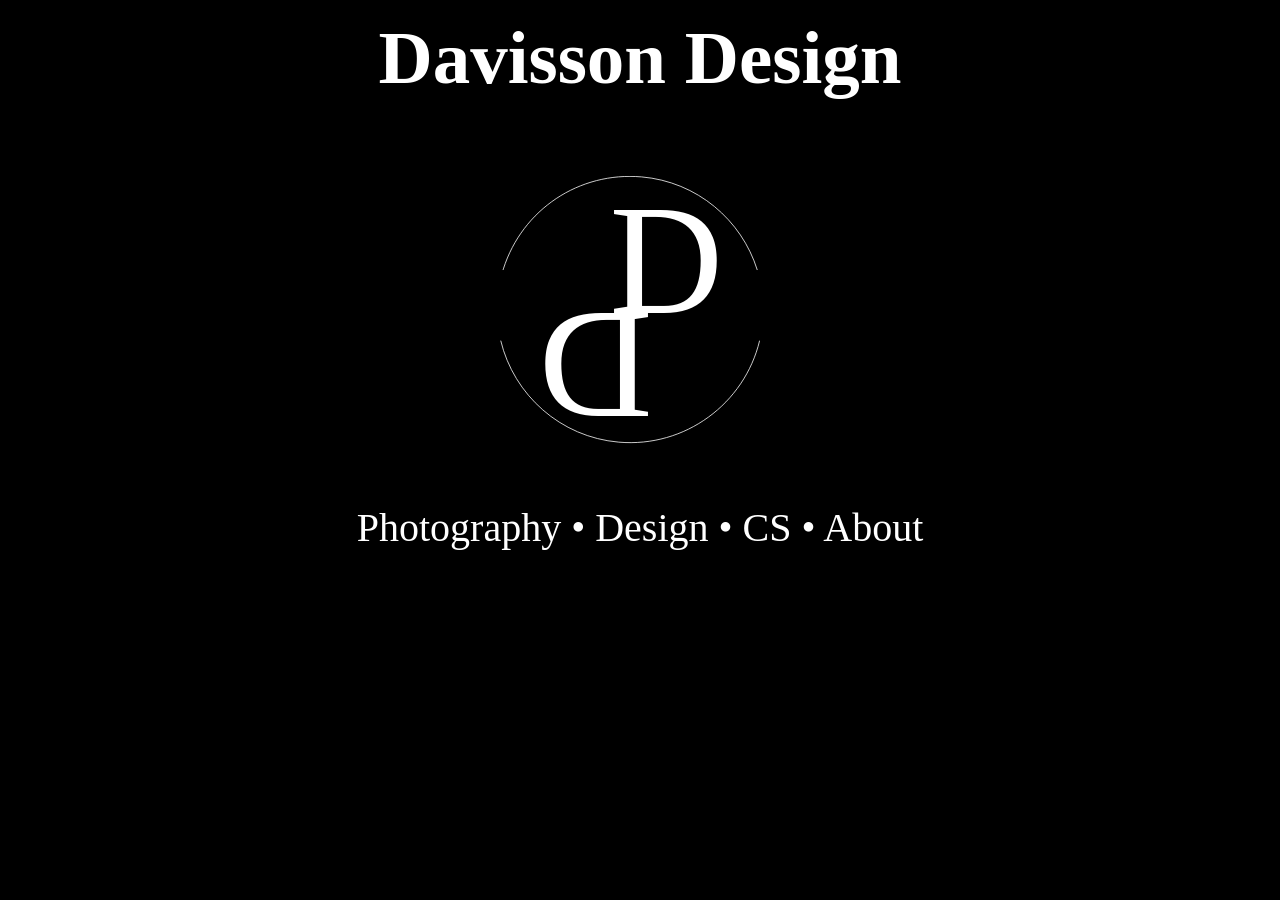
<file: index.html>
<!DOCTYPE html>
<html lang="en">

<head>
    <meta charset="UTF-8">
    <meta http-equiv="X-UA-Compatible" content="IE=edge">
    <meta name="viewport" content="width=device-width, initial-scale=1.0">
    <title>Davisson Design</title>
    <link rel="stylesheet" href="css/styles.css">
    <link type="text/css" rel="stylesheet" href="node_modules/lightgallery/css/lightgallery.css" />
</head>

<body id="home">
    <section id="title">
        <h1>Davisson Design</h1>
    </section>
    <section id="logo">
        <img src="assets/Asset 1.svg" alt="logo">
    </section>
    <section id="links">
        <p id="links"> <a href="photography.html">Photography</a> &bull; <a href="design.html">Design</a> &bull;
            <a href="compsci.html">CS</a> &bull; <a href="about.html">About</a></p>
    </section>
</body>

</html>
</file>
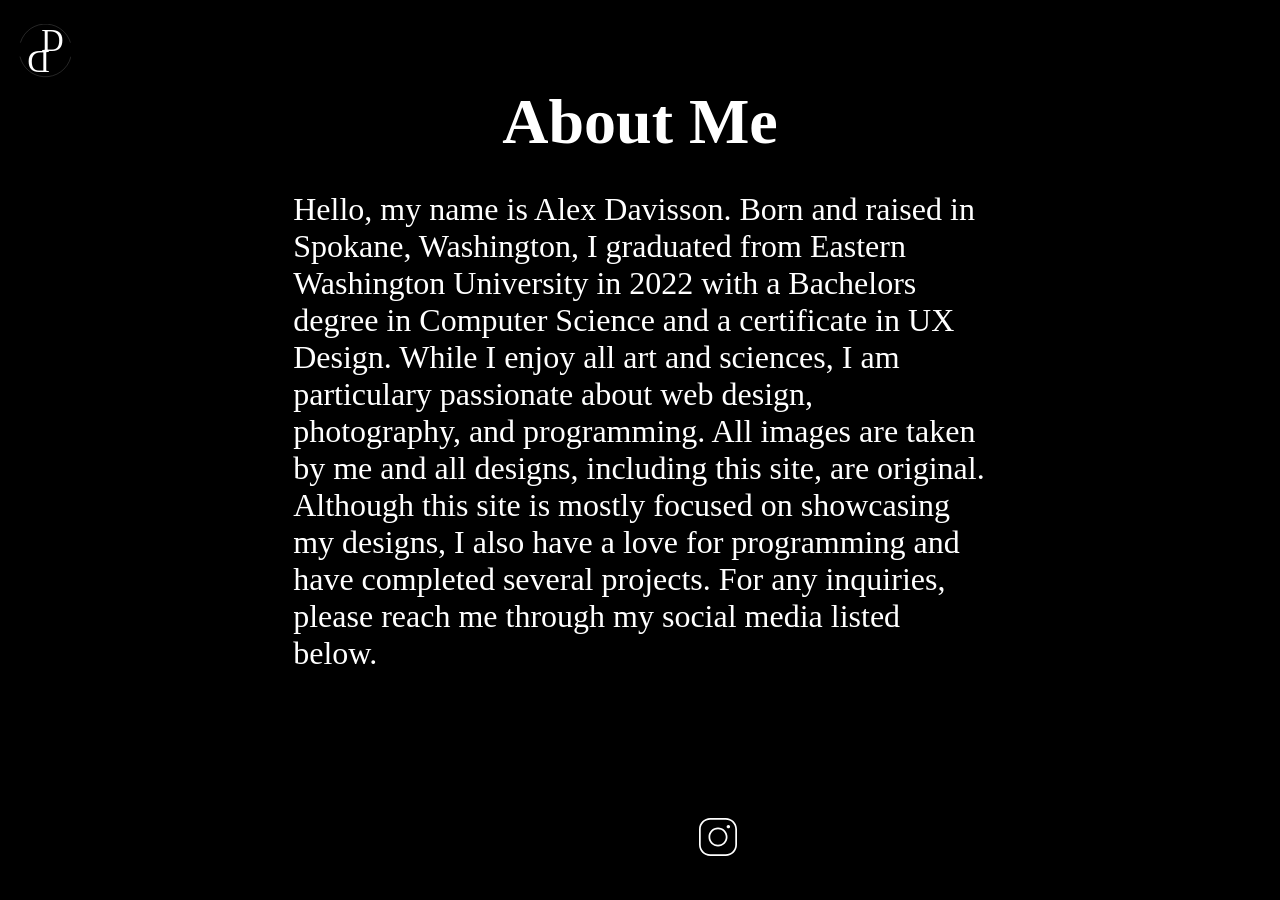
<file: about.html>
<!DOCTYPE html>
<html lang="en">

<head>
    <meta charset="UTF-8">
    <meta http-equiv="X-UA-Compatible" content="IE=edge">
    <meta name="viewport" content="width=device-width, initial-scale=1.0">
    <title>About</title>
    <link rel="stylesheet" href="css/styles.css">
</head>

<body id="about">

    <nav>
        <a href="index.html"> <img src="assets/Asset 1.svg" alt="logo"></a>
    </nav>

    <section id="words">
        <h1>About Me</h1>
        <section id="subwords">
            <p>Hello, my name is Alex Davisson. Born and raised in Spokane, Washington, I graduated from Eastern Washington University in 2022 with a Bachelors degree in Computer Science and a certificate in UX Design. While I enjoy all art and sciences,
                I am particulary passionate about web design, photography, and programming. All images are taken by me and all designs, including this site, are original. Although this site is mostly focused on showcasing my designs, I also have a love
                for programming and have completed several projects. For any inquiries, please reach me through my social media listed below.</p>
        </section>

    </section>

    <footer>
        <a href="#" onclick="window.open('https://github.com/AlexD4612', '_blank');"><img class="socials" id="gh" src="assets/github.svg" alt="github"></a>
        <a href="#" onclick="window.open('https://www.instagram.com/davissondesign', '_blank');"><img class="socials" id="ig" src="assets/ig.svg" alt="instagram"></a>
    </footer>

</body>

</html>
</file>
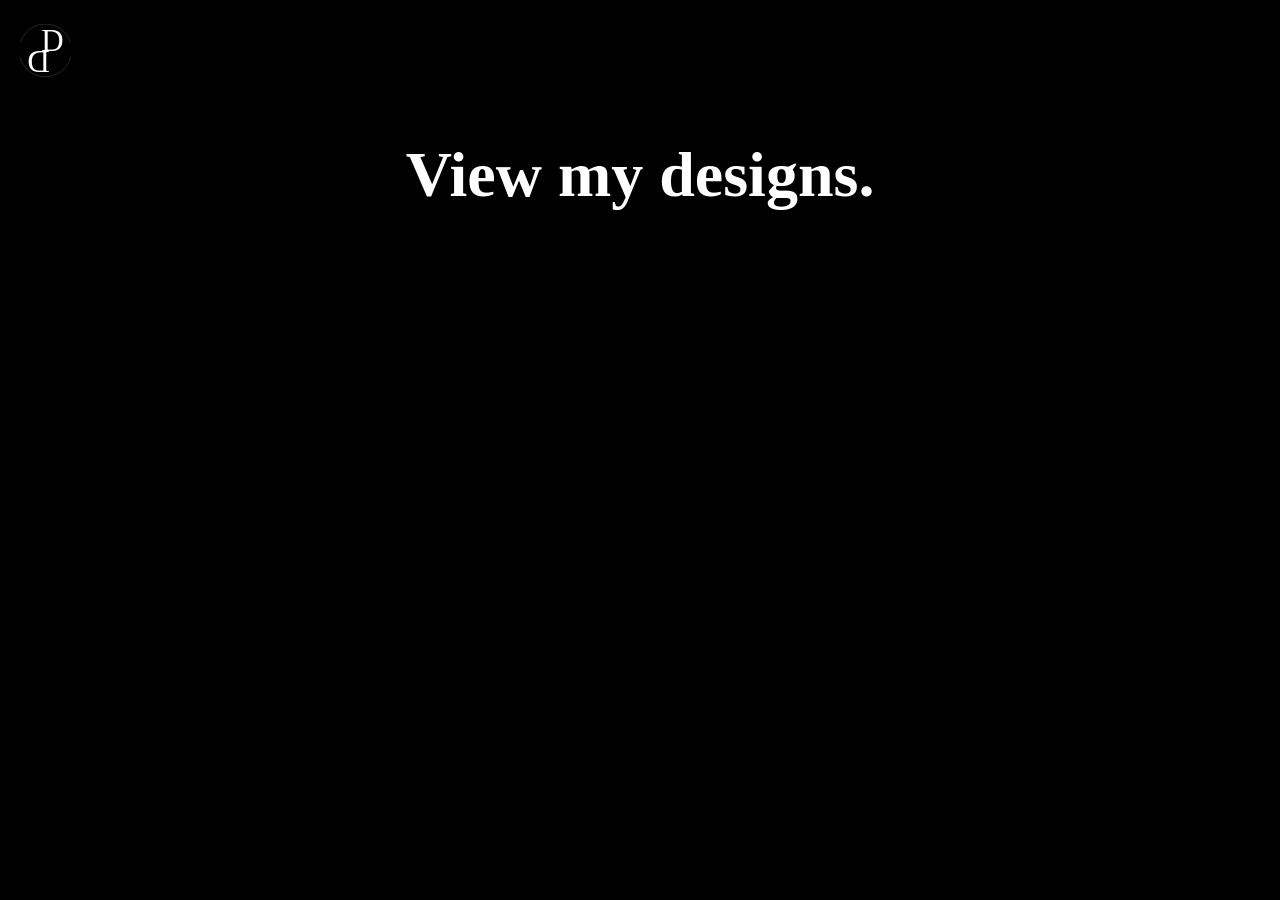
<file: design.html>
<!DOCTYPE html>
<html lang="en">

<head>
    <meta charset="UTF-8">
    <meta http-equiv="X-UA-Compatible" content="IE=edge">
    <meta name="viewport" content="width=device-width, initial-scale=1.0">
    <title>Design</title>
    <link rel="stylesheet" href="css/styles.css">

</head>

<body id="design">

    <nav>
        <a href="index.html"> <img src="assets/Asset 1.svg" alt="logo"></a>
    </nav>
    <section id="desn">
        <h1>View my designs.</h1>

        <svg version="1.1" xmlns="http://www.w3.org/2000/svg" xmlns:xlink="http://www.w3.org/1999/xlink" viewBox="0 0 648 394">
            <image class="desnux" width="648" height="394" href="assets/Designs.svg"></image> <a xlink:href="index.html">
              <rect id="designlink1" x="0" y="0" fill="#fff" opacity="0" width="325" height="223"></rect>
            </a><a href="design.html">
              <rect id="designlink2" x="324" y="0" fill="#fff" opacity="0" width="324" height="224"></rect>
            </a><a href="photography.html">
              <rect  id="designlink3"  x="0" y="224" fill="#fff" opacity="0" width="648" height="170"></rect>
            </a>
          </svg>

    </section>


    <section>



    </section>
    <script src="js/scripts.js"></script>
</body>

</html>
</file>
<file: css/styles.css>
body {
    background: black !important;
    display: flex;
    flex-direction: column;
    align-content: center;
    justify-content: center;
}

body#home {
    height: 100%;
    width: 100%;
    padding: 0px;
    margin: 0px;
    overflow: hidden;
}

rect#designlink1:hover {
    fill: black;
    stroke: white;
}

section#desn {
    align-self: center;
}

body#about {
    display: flex;
    flex-direction: column;
    justify-content: center;
}

p,
h1,
h2 {
    color: white;
    font-family: "Josefin Sans Light";
    text-align: center;
}

h2 {
    font-size: 3em;
}

body#design h1 {
    font-size: 4em;
}

section#title h1 {
    padding: .2em 0 1em 0;
    margin: 0;
}

a {
    color: white;
    text-decoration: none;
}

nav {
    pointer-events: none;
}

nav img {
    pointer-events: auto;
}

img#me {
    padding: 1em 0;
    width: 50%;
    align-self: center;
}

div#lightgallery img {
    width: 300px;
    height: auto;
}

div#lightgallery img:hover {
    cursor: pointer;
}

h1#gal {
    font-size: 3em;
}

div#lightgallery {
    display: grid;
    grid-template-columns: auto auto;
    justify-content: center;
    align-content: center;
    row-gap: 1em;
    column-gap: 2em;
}

.itemCol1 {
    grid-column: 1;
}

.itemCol2 {
    grid-column: 1;
}

.itemCol2 {
    grid-column: 2;
}

.itemRow2 {
    grid-row: 2;
}

nav a {
    width: 100%;
    padding-top: 1em;
}

section#logo {
    display: flex;
    flex-direction: row;
    justify-content: center;
}

section#logo img {
    width: 25%;
    padding-bottom: 0;
    margin-bottom: 0;
    padding-right: 5em;
}

nav {
    display: flex;
    justify-content: flex-start;
}

nav img {
    width: 5%;
}

section#title h1 {
    font-size: 75px;
}

section#links p {
    font-size: 40px;
}

section#words {
    display: flex;
    flex-direction: column;
    align-content: flex-start;
    text-align: left;
}

section#words h1 {
    font-size: 4em;
    margin-top: 0;
    margin-bottom: 0;
}

section#words p {
    font-size: 2em;
    align-self: flex-start;
    padding-left: 2em;
    padding-right: 2em;
    text-align: left;
    overflow: hidden;
    text-overflow: ellipsis;
}

section#subwords {
    width: 65%;
    align-self: center;
}

img#ig {
    width: 3%;
}

img#gh {
    width: 12%;
}

img#tik {
    width: 4%;
    padding-top: 1em;
}

footer {
    display: block;
    width: 100%;
    align-self: center;
    text-align: center;
}

.header .lead {
    max-width: 620px;
}

.gallery-item {
    width: 200px;
    padding: 5px;
}

.gallery-container {
    width: 500px;
    height: 500px;
    margin: 0 auto;
}

@media (min-width:320px) {
    /* smartphones, iPhone, portrait 480x320 phones */
}

@media (min-width:481px) {
    /* portrait e-readers (Nook/Kindle), smaller tablets @ 600 or @ 640 wide. */
}

@media (min-width:641px) {}

@media (min-width:961px) {}
</file>
<file: node_modules/lightgallery/css/lightgallery.css>
@font-face {
  font-family: 'lg';
  src: url("../fonts/lg.woff2?io9a6k") format("woff2"), url("../fonts/lg.ttf?io9a6k") format("truetype"), url("../fonts/lg.woff?io9a6k") format("woff"), url("../fonts/lg.svg?io9a6k#lg") format("svg");
  font-weight: normal;
  font-style: normal;
  font-display: block;
}

.lg-icon {
  /* use !important to prevent issues with browser extensions that change fonts */
  font-family: 'lg' !important;
  speak: never;
  font-style: normal;
  font-weight: normal;
  font-variant: normal;
  text-transform: none;
  line-height: 1;
  /* Better Font Rendering =========== */
  -webkit-font-smoothing: antialiased;
  -moz-osx-font-smoothing: grayscale;
}

.lg-container {
  font-family: system-ui, -apple-system, 'Segoe UI', Roboto, 'Helvetica Neue', Arial, 'Noto Sans', 'Liberation Sans', sans-serif, 'Apple Color Emoji', 'Segoe UI Emoji', 'Segoe UI Symbol', 'Noto Color Emoji';
}

.lg-next,
.lg-prev {
  background-color: rgba(0, 0, 0, 0.45);
  border-radius: 2px;
  color: #999;
  cursor: pointer;
  display: block;
  font-size: 22px;
  margin-top: -10px;
  padding: 8px 10px 9px;
  position: absolute;
  top: 50%;
  z-index: 1080;
  outline: none;
  border: none;
}

.lg-next.disabled,
.lg-prev.disabled {
  opacity: 0 !important;
  cursor: default;
}

.lg-next:hover:not(.disabled),
.lg-prev:hover:not(.disabled) {
  color: #fff;
}

.lg-single-item .lg-next, .lg-single-item
.lg-prev {
  display: none;
}

.lg-next {
  right: 20px;
}

.lg-next:before {
  content: '\e095';
}

.lg-prev {
  left: 20px;
}

.lg-prev:after {
  content: '\e094';
}

@-webkit-keyframes lg-right-end {
  0% {
    left: 0;
  }
  50% {
    left: -30px;
  }
  100% {
    left: 0;
  }
}

@-moz-keyframes lg-right-end {
  0% {
    left: 0;
  }
  50% {
    left: -30px;
  }
  100% {
    left: 0;
  }
}

@-ms-keyframes lg-right-end {
  0% {
    left: 0;
  }
  50% {
    left: -30px;
  }
  100% {
    left: 0;
  }
}

@keyframes lg-right-end {
  0% {
    left: 0;
  }
  50% {
    left: -30px;
  }
  100% {
    left: 0;
  }
}

@-webkit-keyframes lg-left-end {
  0% {
    left: 0;
  }
  50% {
    left: 30px;
  }
  100% {
    left: 0;
  }
}

@-moz-keyframes lg-left-end {
  0% {
    left: 0;
  }
  50% {
    left: 30px;
  }
  100% {
    left: 0;
  }
}

@-ms-keyframes lg-left-end {
  0% {
    left: 0;
  }
  50% {
    left: 30px;
  }
  100% {
    left: 0;
  }
}

@keyframes lg-left-end {
  0% {
    left: 0;
  }
  50% {
    left: 30px;
  }
  100% {
    left: 0;
  }
}

.lg-outer.lg-right-end .lg-object {
  -webkit-animation: lg-right-end 0.3s;
  -o-animation: lg-right-end 0.3s;
  animation: lg-right-end 0.3s;
  position: relative;
}

.lg-outer.lg-left-end .lg-object {
  -webkit-animation: lg-left-end 0.3s;
  -o-animation: lg-left-end 0.3s;
  animation: lg-left-end 0.3s;
  position: relative;
}

.lg-toolbar {
  z-index: 1082;
  left: 0;
  position: absolute;
  top: 0;
  width: 100%;
}

.lg-media-overlap .lg-toolbar {
  background-image: linear-gradient(0deg, rgba(0, 0, 0, 0), rgba(0, 0, 0, 0.4));
}

.lg-toolbar .lg-icon {
  color: #999;
  cursor: pointer;
  float: right;
  font-size: 24px;
  height: 47px;
  line-height: 27px;
  padding: 10px 0;
  text-align: center;
  width: 50px;
  text-decoration: none !important;
  outline: medium none;
  will-change: color;
  -webkit-transition: color 0.2s linear;
  -o-transition: color 0.2s linear;
  transition: color 0.2s linear;
  background: none;
  border: none;
  box-shadow: none;
}

.lg-toolbar .lg-icon.lg-icon-18 {
  font-size: 18px;
}

.lg-toolbar .lg-icon:hover {
  color: #fff;
}

.lg-toolbar .lg-close:after {
  content: '\e070';
}

.lg-toolbar .lg-maximize {
  font-size: 22px;
}

.lg-toolbar .lg-maximize:after {
  content: '\e90a';
}

.lg-toolbar .lg-download:after {
  content: '\e0f2';
}

.lg-sub-html {
  color: #eee;
  font-size: 16px;
  padding: 10px 40px;
  text-align: center;
  z-index: 1080;
  opacity: 0;
  -webkit-transition: opacity 0.2s ease-out 0s;
  -o-transition: opacity 0.2s ease-out 0s;
  transition: opacity 0.2s ease-out 0s;
}

.lg-sub-html h4 {
  margin: 0;
  font-size: 13px;
  font-weight: bold;
}

.lg-sub-html p {
  font-size: 12px;
  margin: 5px 0 0;
}

.lg-sub-html a {
  color: inherit;
}

.lg-sub-html a:hover {
  text-decoration: underline;
}

.lg-media-overlap .lg-sub-html {
  background-image: linear-gradient(180deg, rgba(0, 0, 0, 0), rgba(0, 0, 0, 0.6));
}

.lg-item .lg-sub-html {
  position: absolute;
  bottom: 0;
  right: 0;
  left: 0;
}

.lg-error-msg {
  font-size: 14px;
  color: #999;
}

.lg-counter {
  color: #999;
  display: inline-block;
  font-size: 16px;
  padding-left: 20px;
  padding-top: 12px;
  height: 47px;
  vertical-align: middle;
}

.lg-closing .lg-toolbar,
.lg-closing .lg-prev,
.lg-closing .lg-next,
.lg-closing .lg-sub-html {
  opacity: 0;
  -webkit-transition: -webkit-transform 0.08 cubic-bezier(0, 0, 0.25, 1) 0s, opacity 0.08 cubic-bezier(0, 0, 0.25, 1) 0s, color 0.08 linear;
  -moz-transition: -moz-transform 0.08 cubic-bezier(0, 0, 0.25, 1) 0s, opacity 0.08 cubic-bezier(0, 0, 0.25, 1) 0s, color 0.08 linear;
  -o-transition: -o-transform 0.08 cubic-bezier(0, 0, 0.25, 1) 0s, opacity 0.08 cubic-bezier(0, 0, 0.25, 1) 0s, color 0.08 linear;
  transition: transform 0.08 cubic-bezier(0, 0, 0.25, 1) 0s, opacity 0.08 cubic-bezier(0, 0, 0.25, 1) 0s, color 0.08 linear;
}

body:not(.lg-from-hash) .lg-outer.lg-start-zoom .lg-item:not(.lg-zoomable) .lg-img-wrap,
body:not(.lg-from-hash) .lg-outer.lg-start-zoom .lg-item:not(.lg-zoomable) .lg-video-cont {
  opacity: 0;
  -moz-transform: scale3d(0.5, 0.5, 0.5);
  -o-transform: scale3d(0.5, 0.5, 0.5);
  -ms-transform: scale3d(0.5, 0.5, 0.5);
  -webkit-transform: scale3d(0.5, 0.5, 0.5);
  transform: scale3d(0.5, 0.5, 0.5);
  will-change: transform, opacity;
  -webkit-transition: -webkit-transform 250ms cubic-bezier(0, 0, 0.25, 1) 0s, opacity 250ms cubic-bezier(0, 0, 0.25, 1) !important;
  -moz-transition: -moz-transform 250ms cubic-bezier(0, 0, 0.25, 1) 0s, opacity 250ms cubic-bezier(0, 0, 0.25, 1) !important;
  -o-transition: -o-transform 250ms cubic-bezier(0, 0, 0.25, 1) 0s, opacity 250ms cubic-bezier(0, 0, 0.25, 1) !important;
  transition: transform 250ms cubic-bezier(0, 0, 0.25, 1) 0s, opacity 250ms cubic-bezier(0, 0, 0.25, 1) !important;
}

body:not(.lg-from-hash) .lg-outer.lg-start-zoom .lg-item:not(.lg-zoomable).lg-complete .lg-img-wrap,
body:not(.lg-from-hash) .lg-outer.lg-start-zoom .lg-item:not(.lg-zoomable).lg-complete .lg-video-cont {
  opacity: 1;
  -moz-transform: scale3d(1, 1, 1);
  -o-transform: scale3d(1, 1, 1);
  -ms-transform: scale3d(1, 1, 1);
  -webkit-transform: scale3d(1, 1, 1);
  transform: scale3d(1, 1, 1);
}

.lg-icon:focus-visible {
  color: #fff;
  border-radius: 3px;
  outline: 1px dashed rgba(255, 255, 255, 0.6);
}

.lg-toolbar .lg-icon:focus-visible {
  border-radius: 8px;
  outline-offset: -5px;
}

.lg-group:after {
  content: '';
  display: table;
  clear: both;
}

.lg-container {
  display: none;
  outline: none;
}

.lg-container.lg-show {
  display: block;
}

.lg-on {
  scroll-behavior: unset;
}

.lg-overlay-open {
  overflow: hidden;
}

.lg-toolbar,
.lg-prev,
.lg-next,
.lg-pager-outer,
.lg-hide-sub-html .lg-sub-html {
  opacity: 0;
  will-change: transform, opacity;
  -webkit-transition: -webkit-transform 0.25s cubic-bezier(0, 0, 0.25, 1) 0s, opacity 0.25s cubic-bezier(0, 0, 0.25, 1) 0s;
  -moz-transition: -moz-transform 0.25s cubic-bezier(0, 0, 0.25, 1) 0s, opacity 0.25s cubic-bezier(0, 0, 0.25, 1) 0s;
  -o-transition: -o-transform 0.25s cubic-bezier(0, 0, 0.25, 1) 0s, opacity 0.25s cubic-bezier(0, 0, 0.25, 1) 0s;
  transition: transform 0.25s cubic-bezier(0, 0, 0.25, 1) 0s, opacity 0.25s cubic-bezier(0, 0, 0.25, 1) 0s;
}

.lg-show-in .lg-toolbar,
.lg-show-in .lg-prev,
.lg-show-in .lg-next,
.lg-show-in .lg-pager-outer {
  opacity: 1;
}

.lg-show-in.lg-hide-sub-html .lg-sub-html {
  opacity: 1;
}

.lg-show-in .lg-hide-items .lg-prev {
  opacity: 0;
  -webkit-transform: translate3d(-10px, 0, 0);
  transform: translate3d(-10px, 0, 0);
}

.lg-show-in .lg-hide-items .lg-next {
  opacity: 0;
  -webkit-transform: translate3d(10px, 0, 0);
  transform: translate3d(10px, 0, 0);
}

.lg-show-in .lg-hide-items .lg-toolbar {
  opacity: 0;
  -webkit-transform: translate3d(0, -10px, 0);
  transform: translate3d(0, -10px, 0);
}

.lg-show-in .lg-hide-items.lg-hide-sub-html .lg-sub-html {
  opacity: 0;
  -webkit-transform: translate3d(0, 20px, 0);
  transform: translate3d(0, 20px, 0);
}

.lg-outer {
  width: 100%;
  height: 100%;
  position: fixed;
  top: 0;
  left: 0;
  z-index: 1050;
  text-align: left;
  opacity: 0.001;
  outline: none;
  will-change: auto;
  overflow: hidden;
  -webkit-transition: opacity 0.15s ease 0s;
  -o-transition: opacity 0.15s ease 0s;
  transition: opacity 0.15s ease 0s;
}

.lg-outer * {
  -webkit-box-sizing: border-box;
  -moz-box-sizing: border-box;
  box-sizing: border-box;
}

.lg-outer.lg-zoom-from-image {
  opacity: 1;
}

.lg-outer.lg-visible {
  opacity: 1;
}

.lg-outer.lg-css3 .lg-item:not(.lg-start-end-progress).lg-prev-slide, .lg-outer.lg-css3 .lg-item:not(.lg-start-end-progress).lg-next-slide, .lg-outer.lg-css3 .lg-item:not(.lg-start-end-progress).lg-current {
  -webkit-transition-duration: inherit !important;
  transition-duration: inherit !important;
  -webkit-transition-timing-function: inherit !important;
  transition-timing-function: inherit !important;
}

.lg-outer.lg-css3.lg-dragging .lg-item.lg-prev-slide, .lg-outer.lg-css3.lg-dragging .lg-item.lg-next-slide, .lg-outer.lg-css3.lg-dragging .lg-item.lg-current {
  -webkit-transition-duration: 0s !important;
  transition-duration: 0s !important;
  opacity: 1;
}

.lg-outer.lg-grab img.lg-object {
  cursor: -webkit-grab;
  cursor: -moz-grab;
  cursor: -o-grab;
  cursor: -ms-grab;
  cursor: grab;
}

.lg-outer.lg-grabbing img.lg-object {
  cursor: move;
  cursor: -webkit-grabbing;
  cursor: -moz-grabbing;
  cursor: -o-grabbing;
  cursor: -ms-grabbing;
  cursor: grabbing;
}

.lg-outer .lg-content {
  position: absolute;
  top: 0;
  left: 0;
  right: 0;
  bottom: 0;
}

.lg-outer .lg-inner {
  width: 100%;
  position: absolute;
  left: 0;
  top: 0;
  bottom: 0;
  -webkit-transition: opacity 0s;
  -o-transition: opacity 0s;
  transition: opacity 0s;
  white-space: nowrap;
}

.lg-outer .lg-item {
  display: none !important;
}

.lg-outer .lg-item:not(.lg-start-end-progress) {
  background: url("../images/loading.gif") no-repeat scroll center center transparent;
}

.lg-outer.lg-css3 .lg-prev-slide,
.lg-outer.lg-css3 .lg-current,
.lg-outer.lg-css3 .lg-next-slide {
  display: inline-block !important;
}

.lg-outer.lg-css .lg-current {
  display: inline-block !important;
}

.lg-outer .lg-item,
.lg-outer .lg-img-wrap {
  display: inline-block;
  text-align: center;
  position: absolute;
  width: 100%;
  height: 100%;
}

.lg-outer .lg-item:before,
.lg-outer .lg-img-wrap:before {
  content: '';
  display: inline-block;
  height: 100%;
  vertical-align: middle;
}

.lg-outer .lg-img-wrap {
  position: absolute;
  left: 0;
  right: 0;
  top: 0;
  bottom: 0;
  white-space: nowrap;
  font-size: 0;
}

.lg-outer .lg-item.lg-complete {
  background-image: none;
}

.lg-outer .lg-item.lg-current {
  z-index: 1060;
}

.lg-outer .lg-object {
  display: inline-block;
  vertical-align: middle;
  max-width: 100%;
  max-height: 100%;
  width: auto;
  height: auto;
  position: relative;
}

.lg-outer .lg-empty-html.lg-sub-html,
.lg-outer .lg-empty-html .lg-sub-html {
  display: none;
}

.lg-outer.lg-hide-download .lg-download {
  opacity: 0.75;
  pointer-events: none;
}

.lg-outer .lg-first-slide .lg-dummy-img {
  position: absolute;
  top: 50%;
  left: 50%;
}

.lg-outer.lg-components-open:not(.lg-zoomed) .lg-components {
  -webkit-transform: translate3d(0, 0%, 0);
  transform: translate3d(0, 0%, 0);
  opacity: 1;
}

.lg-outer.lg-components-open:not(.lg-zoomed) .lg-sub-html {
  opacity: 1;
  transition: opacity 0.2s ease-out 0.15s;
}

.lg-backdrop {
  position: fixed;
  top: 0;
  left: 0;
  right: 0;
  bottom: 0;
  z-index: 1040;
  background-color: #000;
  opacity: 0;
  will-change: auto;
  -webkit-transition: opacity 333ms ease-in 0s;
  -o-transition: opacity 333ms ease-in 0s;
  transition: opacity 333ms ease-in 0s;
}

.lg-backdrop.in {
  opacity: 1;
}

.lg-css3.lg-no-trans .lg-prev-slide,
.lg-css3.lg-no-trans .lg-next-slide,
.lg-css3.lg-no-trans .lg-current {
  -webkit-transition: none 0s ease 0s !important;
  -moz-transition: none 0s ease 0s !important;
  -o-transition: none 0s ease 0s !important;
  transition: none 0s ease 0s !important;
}

.lg-css3.lg-use-css3 .lg-item {
  -webkit-backface-visibility: hidden;
  -moz-backface-visibility: hidden;
  backface-visibility: hidden;
}

.lg-css3.lg-fade .lg-item {
  opacity: 0;
}

.lg-css3.lg-fade .lg-item.lg-current {
  opacity: 1;
}

.lg-css3.lg-fade .lg-item.lg-prev-slide, .lg-css3.lg-fade .lg-item.lg-next-slide, .lg-css3.lg-fade .lg-item.lg-current {
  -webkit-transition: opacity 0.1s ease 0s;
  -moz-transition: opacity 0.1s ease 0s;
  -o-transition: opacity 0.1s ease 0s;
  transition: opacity 0.1s ease 0s;
}

.lg-css3.lg-use-css3 .lg-item.lg-start-progress {
  -webkit-transition: -webkit-transform 1s cubic-bezier(0.175, 0.885, 0.32, 1.275) 0s;
  -moz-transition: -moz-transform 1s cubic-bezier(0.175, 0.885, 0.32, 1.275) 0s;
  -o-transition: -o-transform 1s cubic-bezier(0.175, 0.885, 0.32, 1.275) 0s;
  transition: transform 1s cubic-bezier(0.175, 0.885, 0.32, 1.275) 0s;
}

.lg-css3.lg-use-css3 .lg-item.lg-start-end-progress {
  -webkit-transition: -webkit-transform 1s cubic-bezier(0, 0, 0.25, 1) 0s;
  -moz-transition: -moz-transform 1s cubic-bezier(0, 0, 0.25, 1) 0s;
  -o-transition: -o-transform 1s cubic-bezier(0, 0, 0.25, 1) 0s;
  transition: transform 1s cubic-bezier(0, 0, 0.25, 1) 0s;
}

.lg-css3.lg-slide.lg-use-css3 .lg-item {
  opacity: 0;
}

.lg-css3.lg-slide.lg-use-css3 .lg-item.lg-prev-slide {
  -webkit-transform: translate3d(-100%, 0, 0);
  transform: translate3d(-100%, 0, 0);
}

.lg-css3.lg-slide.lg-use-css3 .lg-item.lg-next-slide {
  -webkit-transform: translate3d(100%, 0, 0);
  transform: translate3d(100%, 0, 0);
}

.lg-css3.lg-slide.lg-use-css3 .lg-item.lg-current {
  -webkit-transform: translate3d(0, 0, 0);
  transform: translate3d(0, 0, 0);
  opacity: 1;
}

.lg-css3.lg-slide.lg-use-css3 .lg-item.lg-prev-slide, .lg-css3.lg-slide.lg-use-css3 .lg-item.lg-next-slide, .lg-css3.lg-slide.lg-use-css3 .lg-item.lg-current {
  -webkit-transition: -webkit-transform 1s cubic-bezier(0, 0, 0.25, 1) 0s, opacity 0.1s ease 0s;
  -moz-transition: -moz-transform 1s cubic-bezier(0, 0, 0.25, 1) 0s, opacity 0.1s ease 0s;
  -o-transition: -o-transform 1s cubic-bezier(0, 0, 0.25, 1) 0s, opacity 0.1s ease 0s;
  transition: transform 1s cubic-bezier(0, 0, 0.25, 1) 0s, opacity 0.1s ease 0s;
}

.lg-container {
  display: none;
}

.lg-container.lg-show {
  display: block;
}

.lg-container.lg-dragging-vertical .lg-backdrop {
  -webkit-transition-duration: 0s !important;
  transition-duration: 0s !important;
}

.lg-container.lg-dragging-vertical .lg-css3 .lg-item.lg-current {
  -webkit-transition-duration: 0s !important;
  transition-duration: 0s !important;
  opacity: 1;
}

.lg-inline .lg-backdrop,
.lg-inline .lg-outer {
  position: absolute;
}

.lg-inline .lg-backdrop {
  z-index: 1;
}

.lg-inline .lg-outer {
  z-index: 2;
}

.lg-inline .lg-maximize:after {
  content: '\e909';
}

.lg-components {
  -webkit-transform: translate3d(0, 100%, 0);
  transform: translate3d(0, 100%, 0);
  will-change: transform;
  -webkit-transition: -webkit-transform 0.35s ease-out 0s;
  -moz-transition: -moz-transform 0.35s ease-out 0s;
  -o-transition: -o-transform 0.35s ease-out 0s;
  transition: transform 0.35s ease-out 0s;
  z-index: 1080;
  position: absolute;
  bottom: 0;
  right: 0;
  left: 0;
}
</file>
